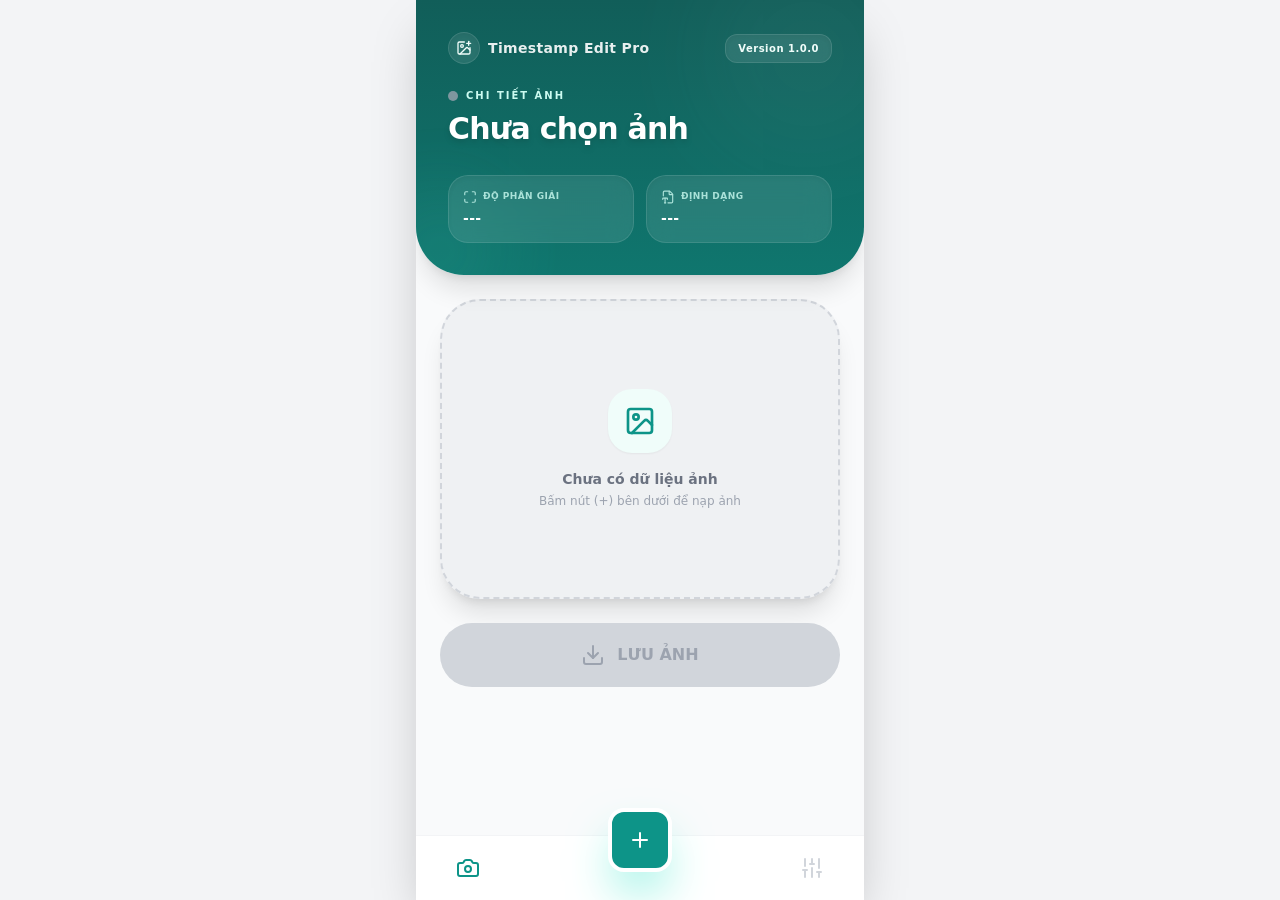
<file: timestamp-edit/index.html>
<!DOCTYPE html>
<html lang="vi">
<head>
  <meta charset="UTF-8">
  <meta name="viewport" content="width=device-width, initial-scale=1.0, maximum-scale=1.0, user-scalable=no">
  <title>Timestamp Edit Pro</title>
  
  <meta name="theme-color" content="#0f766e">
  <link rel="manifest" href="/timestamp-edit/manifest.json">
  
  <script src="libs/tailwind.min.js"></script>
  <script src="libs/lucide.min.js"></script>
  <script src="libs/piexif.min.js"></script>

  <style>
    body { overscroll-behavior-y: contain; -webkit-tap-highlight-color: transparent; }
    ::-webkit-scrollbar { display: none; }
    .tab-content { display: none; }
    .tab-content.active { display: block; }
    
    #previewContainer {
        border-radius: 2.5rem;
        overflow: hidden;
        box-shadow: 0 20px 25px -5px rgb(0 0 0 / 0.1), 0 8px 10px -6px rgb(0 0 0 / 0.1);
    }
    
    #previewContainer canvas {
        max-width: 100%;
        max-height: 55vh;
        object-fit: contain;
        border-radius: 0 !important;
    }
    .toast { transform: translate(-50%, 100px); transition: all 0.4s cubic-bezier(0.175, 0.885, 0.32, 1.275); z-index: 1000; }
    .toast.show { transform: translate(-50%, -20px); opacity: 1; }
  </style>
</head>
<body class="font-sans bg-gray-100 text-gray-800 relative">

  <div class="max-w-md mx-auto bg-gray-50 min-h-screen pb-24 relative shadow-2xl overflow-hidden">
    
    <div class="bg-gradient-to-b from-teal-800 to-teal-700 p-8 rounded-b-[3rem] text-white shadow-xl relative z-10 overflow-hidden">
      <div class="absolute top-0 right-0 -mt-10 -mr-10 w-48 h-48 bg-white opacity-5 rounded-full blur-3xl pointer-events-none"></div>
      <div class="absolute bottom-0 left-0 -mb-10 -ml-10 w-32 h-32 bg-teal-300 opacity-10 rounded-full blur-2xl pointer-events-none"></div>
      
      <div class="flex justify-between items-center mb-6 relative z-10">
        <div class="flex items-center gap-2">
            <div class="w-8 h-8 bg-white/10 rounded-full flex items-center justify-center backdrop-blur-sm shadow-inner border border-white/10">
                <i data-lucide="image-plus" class="w-4 h-4 text-teal-50"></i>
            </div>
            <span class="opacity-90 text-sm font-bold tracking-wide drop-shadow-sm">Timestamp Edit Pro</span>
        </div>
        <div class="flex gap-2 items-center">
            <button id="install-btn" class="hidden p-2 bg-yellow-400 hover:bg-yellow-500 text-yellow-900 rounded-xl active:scale-95 transition-all shadow-md">
                <i data-lucide="download-cloud" class="w-4 h-4"></i>
            </button>
            <div class="px-3 py-1.5 bg-white/10 backdrop-blur-md rounded-xl border border-white/10 text-teal-50 text-[10px] font-black tracking-wider shadow-inner">
                Version 1.0.0
            </div>
        </div>
      </div>

      <div class="relative z-10">
          <div class="flex items-center gap-2 mb-1">
              <span class="flex h-2.5 w-2.5 relative">
                <span id="status-ping" class="animate-ping absolute inline-flex h-full w-full rounded-full bg-yellow-300 opacity-75 hidden"></span>
                <span id="status-dot" class="relative inline-flex rounded-full h-2.5 w-2.5 bg-gray-400/80"></span>
              </span>
              <p class="text-teal-100 text-[10px] uppercase tracking-[0.2em] font-bold">Chi tiết ảnh</p>
          </div>
          
          <div class="flex items-center justify-between gap-3">
              <h1 id="top-status" class="text-2xl sm:text-3xl font-black mt-1 tracking-tight truncate text-white drop-shadow-md" title="Chưa chọn ảnh">Chưa chọn ảnh</h1>
              
              <button id="clear-img-btn" onclick="clearCurrentImage()" class="hidden shrink-0 p-2.5 bg-red-500/20 hover:bg-red-500/40 border border-red-400/30 text-red-100 rounded-2xl transition-all active:scale-90 backdrop-blur-sm" title="Xóa ảnh hiện tại">
                  <i data-lucide="trash-2" class="w-5 h-5"></i>
              </button>
          </div>
      </div>
      
      <div class="grid grid-cols-2 gap-3 mt-7 relative z-10">
        <div class="bg-white/10 p-3.5 rounded-[1.25rem] backdrop-blur-md border border-white/10 flex flex-col justify-center transition-all shadow-inner">
          <div class="flex items-center gap-1.5 mb-1 opacity-80">
            <i data-lucide="maximize" class="w-3.5 h-3.5 text-teal-100"></i>
            <span class="text-[9px] text-teal-100 uppercase font-black tracking-wider">Độ phân giải</span>
          </div>
          <p id="info-res" class="font-black text-sm text-white tracking-wide">---</p>
        </div>
        <div class="bg-white/10 p-3.5 rounded-[1.25rem] backdrop-blur-md border border-white/10 flex flex-col justify-center transition-all shadow-inner">
          <div class="flex items-center gap-1.5 mb-1 opacity-80">
            <i data-lucide="file-type-2" class="w-3.5 h-3.5 text-teal-100"></i>
            <span class="text-[9px] text-teal-100 uppercase font-black tracking-wider">Định dạng</span>
          </div>
          <p id="info-type" class="font-black text-sm text-white tracking-wide uppercase">---</p>
        </div>
      </div>
    </div>
    <div id="home-tab" class="tab-content active p-6 pb-28 relative z-0">
      
      <div id="timeConfigContainer" class="hidden bg-white p-4 rounded-3xl shadow-sm border border-gray-100 mb-4 space-y-3">
        <div class="flex items-center justify-between border-b border-gray-50 pb-2">
          <div class="flex items-center gap-2 text-teal-700">
            <i data-lucide="calendar-clock" class="w-4 h-4"></i>
            <span class="text-[10px] font-bold uppercase tracking-wider text-gray-400">Tùy chỉnh thời gian dấu</span>
          </div>
          <button onclick="resetToCurrentTime()" class="text-[10px] font-bold text-teal-600 hover:text-teal-700 flex items-center gap-1 bg-teal-50 px-2 py-1 rounded-lg transition-all">
            <i data-lucide="refresh-cw" class="w-2.5 h-2.5"></i> Hiện tại
          </button>
        </div>
        
        <div class="grid grid-cols-2 gap-2">
          <div class="bg-gray-50 p-2 rounded-xl flex items-center gap-2">
            <i data-lucide="calendar" class="w-3.5 h-3.5 text-gray-400"></i>
            <input type="date" id="custom_date" onchange="onCustomTimeChange()" class="bg-transparent border-none outline-none text-xs font-bold text-gray-700 w-full cursor-pointer">
          </div>
          <div class="bg-gray-50 p-2 rounded-xl flex items-center gap-2">
            <i data-lucide="clock" class="w-3.5 h-3.5 text-gray-400"></i>
            <input type="time" id="custom_time" step="1" onchange="onCustomTimeChange()" class="bg-transparent border-none outline-none text-xs font-bold text-gray-700 w-full cursor-pointer">
          </div>
        </div>
      </div>

      <div id="previewContainer" class="w-full min-h-[300px] bg-gray-200/50 flex items-center justify-center border-2 border-dashed border-gray-300 p-2 mb-6">
        <div id="placeholderText" class="text-center p-6">
            <div class="w-16 h-16 bg-teal-50 text-teal-600 rounded-3xl flex items-center justify-center mx-auto mb-4 shadow-sm">
                <i data-lucide="image" class="w-8 h-8"></i>
            </div>
            <p class="text-sm font-bold text-gray-500">Chưa có dữ liệu ảnh</p>
            <p class="text-xs text-gray-400 mt-1">Bấm nút (+) bên dưới để nạp ảnh</p>
        </div>
        <canvas id="mainCanvas" class="hidden"></canvas>
      </div>

      <button id="downloadBtn" disabled onclick="exportHighQualityImage()" 
              class="w-full py-5 bg-teal-600 disabled:bg-gray-300 disabled:text-gray-400 disabled:shadow-none text-white rounded-[2rem] font-black shadow-xl shadow-teal-200 uppercase transition-all active:scale-95 flex items-center justify-center gap-3">
        <i data-lucide="download"></i> Lưu ảnh
      </button>
    </div>

    <div id="stats-tab" class="tab-content p-6 pb-28 relative z-0 overflow-y-auto max-h-[75vh]">
      <div class="flex justify-between items-center mb-6">
        <h2 class="font-black text-gray-800 text-xl tracking-tight flex items-center gap-2">
          <i data-lucide="sliders" class="text-teal-600"></i> Cấu hình nhãn dấu
        </h2>
      </div>

      <div class="bg-gradient-to-br from-teal-50 to-emerald-50 p-5 rounded-[2rem] border border-teal-100 shadow-sm mb-6 space-y-3">
        <label class="text-[10px] text-teal-800 font-bold uppercase tracking-wider block">Bộ nhớ lưu cấu hình nhanh</label>
        <div class="flex gap-2">
          <input type="text" id="preset_name" placeholder="Đặt tên cấu hình" class="w-full p-3 bg-white rounded-xl text-xs font-bold border border-teal-200 outline-none placeholder-gray-400">
          <button onclick="saveCurrentPreset()" class="px-4 py-3 bg-teal-600 hover:bg-teal-700 text-white rounded-xl text-xs font-black transition-all shadow-sm active:scale-95 flex items-center gap-1 whitespace-nowrap"><i data-lucide="save" class="w-3.5 h-3.5"></i> Lưu lại</button>
        </div>
        <div id="preset_list" class="flex flex-wrap gap-1.5 pt-1"></div>
      </div>

      <div class="bg-white p-6 rounded-[2.5rem] shadow-sm space-y-5 border border-gray-100">
        <div>
          <label class="text-[10px] text-gray-400 font-bold uppercase tracking-wider block mb-2">1. Tiêu đề / Văn bản đi kèm</label>
          <div class="bg-gray-50 p-3 rounded-2xl flex items-center gap-2 border border-transparent focus-within:border-teal-500 transition-all">
            <i data-lucide="type" class="w-4 h-4 text-gray-400"></i>
            <input type="text" id="m_title" value="Timestamp Edit Pro" placeholder="Nhập tiêu đề..." oninput="triggerProcess()" class="w-full bg-transparent border-none outline-none font-bold text-gray-700 text-sm">
          </div>
        </div>

        <div>
          <label class="text-[10px] text-gray-400 font-bold uppercase tracking-wider block mb-2">2. Kiểu hiển thị thời gian</label>
          <select id="m_format" onchange="triggerProcess()" class="w-full p-4 bg-gray-50 rounded-2xl border-none outline-none font-bold text-gray-600 text-sm">
            <option value="datetime_default" id="opt_datetime_default">27/05/2026 12:34:56</option>
            <option value="datetime_ampm" id="opt_datetime_ampm">27/05/2026 12:34:56 PM</option>
            <option value="datetime_ms" id="opt_datetime_ms">27/05/2026 12:34:56.125</option>
            <option value="dateonly" id="opt_dateonly">27 / 05 / 2026</option>
            <option value="timeonly" id="opt_timeonly">12 : 34 : 56</option>
            <option value="custom_vn1" id="opt_custom_vn1">Thứ Tư, ngày 27 tháng 05 năm 2026</option>
            <option value="custom_vn2" id="opt_custom_vn2">27 thg 05, 2026 - 12:34</option>
            <option value="iso" id="opt_iso">2026-05-27 12:34:56</option>
          </select>
        </div>

        <div>
          <label class="text-[10px] text-gray-400 font-bold uppercase tracking-wider block mb-2">3. Font chữ thiết kế</label>
          <select id="m_font" onchange="triggerProcess()" class="w-full p-4 bg-gray-50 rounded-2xl border-none outline-none font-bold text-gray-600 text-sm">
            <option value="system-ui, sans-serif">Hệ thống (Mặc định)</option>
            <option value="Arial, Helvetica, sans-serif">Arial / Helvetica (Đơn giản)</option>
            <option value="Georgia, serif">Georgia (Sang trọng / Có chân)</option>
            <option value="'Times New Roman', Times, serif">Times New Roman (Cổ điển)</option>
            <option value="ui-monospace, monospace">Monospace (Mã số / Kỹ thuật)</option>
          </select>
        </div>

        <div>
          <div class="flex justify-between text-[10px] text-gray-400 font-bold uppercase tracking-wider mb-2">
            <label>4. Kích thước chữ</label>
            <span id="sizeValue" class="text-teal-600 font-bold">3.0%</span>
          </div>
          <input type="range" id="m_size" min="1.5" max="7.0" step="0.5" value="3.0" 
                 oninput="updateSizeValueLabel(this.value); triggerProcess();"
                 class="w-full h-2 bg-gray-200 rounded-lg appearance-none cursor-pointer accent-teal-600">
        </div>

        <div>
          <div class="flex justify-between text-[10px] text-gray-400 font-bold uppercase tracking-wider mb-2">
            <label>5. Khoảng cách căn lề biên độ ảnh</label>
            <span id="marginValue" class="text-teal-600 font-bold">0.00x</span>
          </div>
          <input type="range" id="m_margin" min="0.0" max="1.5" step="0.1" value="0.0" 
                 oninput="document.getElementById('marginValue').innerText = parseFloat(this.value).toFixed(2) + 'x'; triggerProcess();"
                 class="w-full h-2 bg-gray-200 rounded-lg appearance-none cursor-pointer accent-teal-600">
        </div>

        <div>
          <label class="text-[10px] text-gray-400 font-bold uppercase tracking-wider block mb-2">6. Vị trí đóng dấu</label>
          <div class="grid grid-cols-2 gap-2 text-xs">
            <button data-pos="tl" onclick="setPos('tl', this)" class="pos-btn p-3 bg-gray-50 hover:bg-gray-100 rounded-xl text-center font-bold text-gray-500 transition-all">Góc Trên - Trái</button>
            <button data-pos="tr" onclick="setPos('tr', this)" class="pos-btn p-3 bg-gray-50 hover:bg-gray-100 rounded-xl text-center font-bold text-gray-500 transition-all">Góc Trên - Phải</button>
            <button data-pos="bl" onclick="setPos('bl', this)" class="pos-btn p-3 bg-gray-50 hover:bg-gray-100 rounded-xl text-center font-bold text-gray-500 transition-all">Góc Dưới - Trái</button>
            <button data-pos="br" onclick="setPos('br', this)" class="pos-btn p-3 bg-teal-600 text-white rounded-xl text-center font-black transition-all">Góc Dưới - Phải ✓</button>
          </div>
        </div>

        <div class="grid grid-cols-2 gap-4 pt-2 border-b border-gray-100 pb-2">
          <div>
            <label class="text-[10px] text-gray-400 font-bold uppercase tracking-wider block mb-1">Màu chữ chính</label>
            <div class="flex items-center gap-2 p-2 bg-gray-50 rounded-2xl">
                <input type="color" id="m_color_text" value="#ffffff" oninput="triggerProcess()" class="w-8 h-8 rounded-xl border-none cursor-pointer bg-transparent">
                <span class="text-xs font-bold text-gray-500">Màu sắc</span>
            </div>
          </div>
          <div>
            <label class="text-[10px] text-gray-400 font-bold uppercase tracking-wider block mb-1">Màu viền chữ</label>
            <div class="flex items-center gap-2 p-2 bg-gray-50 rounded-2xl">
                <input type="color" id="m_color_stroke" value="#000000" oninput="triggerProcess()" class="w-8 h-8 rounded-xl border-none cursor-pointer bg-transparent">
                <span class="text-xs font-bold text-gray-500">Màu viền</span>
            </div>
          </div>
        </div>

        <div>
          <div class="flex justify-between text-[10px] text-gray-400 font-bold uppercase tracking-wider mb-2">
            <label>Độ dày viền chữ</label>
            <span id="strokeValue" class="text-teal-600 font-bold">0px (Không viền)</span>
          </div>
          <input type="range" id="m_stroke_width" min="0" max="10" step="1" value="0" 
                 oninput="document.getElementById('strokeValue').innerText = this.value == 0 ? '0px (Không viền)' : this.value + 'px'; triggerProcess();"
                 class="w-full h-2 bg-gray-200 rounded-lg appearance-none cursor-pointer accent-teal-600">
        </div>

        <div class="pt-2 border-t border-gray-100">
          <div class="flex justify-between text-[10px] text-gray-400 font-bold uppercase tracking-wider mb-1">
            <label>Nền khối mờ bao quanh</label>
            <span id="bgAlphaValue" class="text-teal-600 font-bold">0%</span>
          </div>
          <div class="flex flex-col gap-2 p-2 bg-gray-50 rounded-2xl">
              <div class="flex items-center gap-2">
                <input type="color" id="m_color_bg" value="#000000" oninput="triggerProcess()" class="w-8 h-8 rounded-xl border-none cursor-pointer bg-transparent">
                <span class="text-xs font-bold text-gray-500">Màu nền</span>
              </div>
              <input type="range" id="m_bg_alpha" min="0" max="100" step="5" value="0" 
                     oninput="document.getElementById('bgAlphaValue').innerText = this.value + '%'; triggerProcess();"
                     class="w-full h-1 bg-gray-200 rounded-lg appearance-none cursor-pointer accent-teal-600">
          </div>
        </div>

        <div class="pt-2">
          <button onclick="resetToDefaultConfig()" class="w-full py-3.5 font-bold text-sm text-red-600 bg-red-50 hover:bg-red-100 rounded-2xl transition-all flex items-center justify-center gap-2 active:scale-95 shadow-sm border border-red-100">
            <i data-lucide="rotate-ccw" class="w-4 h-4"></i> Đặt lại mặc định hệ thống
          </button>
        </div>
      </div>
    </div>

    <div id="confirm-modal" class="hidden fixed inset-0 z-[300] bg-black/40 backdrop-blur-sm flex items-end sm:items-center justify-center p-4 transition-all duration-300 opacity-0 pointer-events-none">
      <div class="bg-white w-full max-w-sm rounded-[2rem] p-6 shadow-2xl transform translate-y-8 transition-transform duration-300">
        <div class="flex flex-col items-center text-center">
          <div class="w-14 h-14 bg-red-50 text-red-500 rounded-2xl flex items-center justify-center mb-4 shadow-inner">
            <i data-lucide="triangle-alert" class="w-7 h-7"></i>
          </div>
          <h3 class="text-lg font-black text-gray-800 tracking-tight">Xóa cấu hình nhanh?</h3>
          <p class="text-xs font-medium text-gray-400 mt-2 px-2 leading-relaxed">
            Bạn có chắc muốn xóa cấu hình <span id="modal-preset-name" class="text-gray-700 font-bold bg-gray-100 px-1.5 py-0.5 rounded"></span> không? Thao tác này không thể hoàn tác.
          </p>
        </div>
        <div class="grid grid-cols-2 gap-3 mt-6">
          <button onclick="closeConfirmModal()" class="py-3 bg-gray-100 hover:bg-gray-200 text-gray-600 rounded-xl text-xs font-bold transition-all active:scale-95">
            Hủy thao tác
          </button>
          <button id="modal-confirm-btn" class="py-3 bg-red-600 hover:bg-red-700 text-white rounded-xl text-xs font-black transition-all shadow-md shadow-red-100 active:scale-95">
            Xác nhận xóa
          </button>
        </div>
      </div>
    </div>

    <div id="toast" class="toast fixed bottom-0 left-1/2 z-[200] bg-gray-900 text-white px-6 py-4 rounded-[2rem] shadow-2xl opacity-0 pointer-events-none transition-all w-max max-w-[90%] text-center">
      <span id="toast-text" class="text-sm font-bold">Thành công!</span>
    </div>

    <input type="file" id="imageInput" accept="image/jpeg, image/png, image/webp" class="hidden" onchange="handleFileImport(event)">

    <nav class="fixed bottom-0 left-0 right-0 max-w-md mx-auto bg-white/90 backdrop-blur-xl border-t border-gray-100 px-10 py-5 flex justify-between items-center z-40">
      <button onclick="switchTab('home')" id="nav-home" class="text-teal-600 active:scale-90 transition-all"><i data-lucide="camera"></i></button>
      <button onclick="document.getElementById('imageInput').click()" class="bg-teal-600 p-4 rounded-2xl -mt-14 shadow-2xl shadow-teal-300 border-4 border-white text-white active:rotate-90 transition-all"><i data-lucide="plus"></i></button>
      <button onclick="switchTab('stats')" id="nav-stats" class="text-gray-300 active:scale-90 transition-all"><i data-lucide="sliders"></i></button>
    </nav>
  </div>

  <script>
    let appState = {
        currentImg: null,
        originalExif: null,
        currentPos: 'br',
        originalMimeType: 'image/jpeg',
        originalFileExtension: 'jpg',
        imgOrientation: 1,
        presetToDelete: null,
        isProcessingPending: false 
    };

    // --- BIẾN QUẢN LÝ SỰ KIỆN CÀI ĐẶT PWA ---
    let deferredPrompt = null;
    const installBtn = document.getElementById('install-btn');

    function showToast(msg, isError = false) {
      const t = document.getElementById('toast');
      document.getElementById('toast-text').innerText = msg;
      t.classList.replace(isError ? 'bg-gray-900' : 'bg-red-500', isError ? 'bg-red-500' : 'bg-gray-900');
      t.classList.add('show'); setTimeout(() => t.classList.remove('show'), 3500);
    }

    function switchTab(tab) {
      const h = document.getElementById('nav-home'), s = document.getElementById('nav-stats');
      h.classList.replace('text-teal-600', 'text-gray-300'); s.classList.replace('text-teal-600', 'text-gray-300');
      if (tab === 'home') {
        document.getElementById('home-tab').classList.add('active'); document.getElementById('stats-tab').classList.remove('active');
        h.classList.replace('text-gray-300', 'text-teal-600'); triggerProcess();
      } else if (tab === 'stats') {
        document.getElementById('stats-tab').classList.add('active'); document.getElementById('home-tab').classList.remove('active');
        s.classList.replace('text-gray-300', 'text-teal-600');
        updateSelectOptionsLive(); 
      }
    }

    function updateSizeValueLabel(val) { document.getElementById('sizeValue').innerText = val + '%'; }

    function setPos(pos, element) {
        document.querySelectorAll('.pos-btn').forEach(btn => {
            btn.className = "pos-btn p-3 bg-gray-50 hover:bg-gray-100 rounded-xl text-center font-bold text-gray-500 transition-all";
            btn.innerText = btn.innerText.replace(' ✓', '');
        });
        element.className = "pos-btn p-3 bg-teal-600 text-white rounded-xl text-center font-black transition-all";
        element.innerText = element.innerText + " ✓"; appState.currentPos = pos; 
        triggerProcess();
    }

    function setDefaultInputsTime() {
        const now = new Date();
        document.getElementById('custom_date').value = `${now.getFullYear()}-${String(now.getMonth() + 1).padStart(2, '0')}-${String(now.getDate()).padStart(2, '0')}`;
        document.getElementById('custom_time').value = `${String(now.getHours()).padStart(2, '0')}:${String(now.getMinutes()).padStart(2, '0')}:${String(now.getSeconds()).padStart(2, '0')}`;
    }
    
    function onCustomTimeChange() { 
        triggerProcess(); 
        updateSelectOptionsLive(); 
    }
    
    function resetToCurrentTime() { 
        setDefaultInputsTime(); 
        triggerProcess(); 
        updateSelectOptionsLive();
        showToast("Đã đặt lại thời gian hiện tại!"); 
    }

    function handleFileImport(e) {
        const file = e.target.files[0]; if (!file) return;
        
        appState.originalMimeType = file.type || 'image/jpeg';
        const nameParts = file.name.split('.');
        appState.originalFileExtension = nameParts.length > 1 ? nameParts.pop().toLowerCase() : (appState.originalMimeType.split('/')[1] || 'jpg');
        if (appState.originalFileExtension === 'jpeg') appState.originalFileExtension = 'jpg';
        
        document.getElementById('top-status').innerText = file.name;
        document.getElementById('info-type').innerText = appState.originalFileExtension.toUpperCase();
        
        document.getElementById('status-dot').classList.replace('bg-gray-400/80', 'bg-green-400');
        document.getElementById('status-ping').classList.remove('hidden');
        document.getElementById('clear-img-btn').classList.remove('hidden');
        document.getElementById('top-status').title = file.name;
        
        const reader = new FileReader();
        reader.onload = function(event) {
            appState.imgOrientation = 1;
            try { 
                if (appState.originalMimeType === 'image/jpeg' || appState.originalMimeType === 'image/jpg') {
                    appState.originalExif = piexif.load(event.target.result);
                    if (appState.originalExif?.["0th"]?.[piexif.ImageIFD.Orientation]) {
                        appState.imgOrientation = parseInt(appState.originalExif["0th"][piexif.ImageIFD.Orientation]);
                    }
                } else { appState.originalExif = null; }
            } catch(err) { appState.originalExif = null; }
            
            appState.currentImg = new Image();
            appState.currentImg.onload = function() {
                document.getElementById('placeholderText').classList.add('hidden'); 
                document.getElementById('mainCanvas').classList.remove('hidden');
                document.getElementById('downloadBtn').disabled = false;
                
                document.getElementById('timeConfigContainer').classList.remove('hidden');

                document.fonts.ready.then(() => { triggerProcess(); switchTab('home'); showToast("Đã nạp ảnh thành công!"); });
            };
            appState.currentImg.src = event.target.result;
        };
        reader.readAsDataURL(file); e.target.value = '';
    }

    function clearCurrentImage() {
        appState.currentImg = null;
        appState.originalExif = null;
        
        document.getElementById('top-status').innerText = 'Chưa chọn ảnh';
        document.getElementById('top-status').title = 'Chưa chọn ảnh';
        document.getElementById('info-type').innerText = '---';
        document.getElementById('info-res').innerText = '---';
        
        document.getElementById('status-dot').classList.replace('bg-green-400', 'bg-gray-400/80');
        document.getElementById('status-ping').classList.add('hidden');
        document.getElementById('clear-img-btn').classList.add('hidden');
        
        document.getElementById('timeConfigContainer').classList.add('hidden');

        const canvas = document.getElementById('mainCanvas');
        const ctx = canvas.getContext('2d');
        ctx.clearRect(0, 0, canvas.width, canvas.height);
        
        document.getElementById('placeholderText').classList.remove('hidden');
        document.getElementById('mainCanvas').classList.add('hidden');
        document.getElementById('downloadBtn').disabled = true;
        
        showToast("Đã xóa ảnh, sẵn sàng cấu hình mới!");
        lucide.createIcons();
    }

    function formatTimeCore(formatType, year, month, day, hours, minutes, seconds) {
        const targetDate = new Date(year, month - 1, day);
        const daysOfWeek = ["Chủ Nhật", "Thứ Hai", "Thứ Ba", "Thứ Tư", "Thứ Năm", "Thứ Sáu", "Thứ Bảy"];
        const h12 = parseInt(hours) % 12 || 12; 
        const ampm = parseInt(hours) >= 12 ? "PM" : "AM";

        switch (formatType) {
            case 'datetime_ampm': return `${day}/${month}/${year} ${String(h12).padStart(2,'0')}:${minutes}:${seconds} ${ampm}`;
            case 'datetime_ms': return `${day}/${month}/${year} ${hours}:${minutes}:${seconds}.125`;
            case 'dateonly': return `${day}/${month}/${year}`;
            case 'timeonly': return `${hours}:${minutes}:${seconds}`;
            case 'custom_vn1': return `${daysOfWeek[targetDate.getDay() ]}, ngày ${day} tháng ${month} năm ${year}`;
            case 'custom_vn2': return `${day} thg ${month}, ${year} - ${hours}:${minutes}`;
            case 'iso': return `${year}-${month}-${day} ${hours}:${minutes}:${seconds}`;
            case 'datetime_default':
            default: return `${day}/${month}/${year} ${hours}:${minutes}:${seconds}`;
        }
    }

    function updateSelectOptionsLive() {
        const dateVal = document.getElementById('custom_date').value;
        const timeVal = document.getElementById('custom_time').value;
        if (!dateVal || !timeVal) return;

        const [year, month, day] = dateVal.split('-'); 
        const timeParts = timeVal.split(':');
        const hours = timeParts[0], minutes = timeParts[1], seconds = timeParts[2] || "00";

        const formats = ['datetime_default', 'datetime_ampm', 'datetime_ms', 'dateonly', 'timeonly', 'custom_vn1', 'custom_vn2', 'iso'];
        formats.forEach(f => {
            const el = document.getElementById(`opt_${f}`);
            if (el) {
                el.innerText = formatTimeCore(f, year, month, day, hours, minutes, seconds);
            }
        });
    }

    function getFormattedTimestamp() {
        const dateVal = document.getElementById('custom_date').value;
        const timeVal = document.getElementById('custom_time').value;
        if (!dateVal || !timeVal) return "";
        const [year, month, day] = dateVal.split('-'); 
        const timeParts = timeVal.split(':');
        const hours = timeParts[0], minutes = timeParts[1], seconds = timeParts[2] || "00";
        
        return formatTimeCore(document.getElementById('m_format').value, year, month, day, hours, minutes, seconds);
    }

    function triggerProcess() {
        saveAutoConfig();
        if (!appState.isProcessingPending) {
            appState.isProcessingPending = true;
            requestAnimationFrame(() => {
                processImage();
                appState.isProcessingPending = false;
            });
        }
    }

    function processImage() {
        if (!appState.currentImg) return;
        const canvas = document.getElementById('mainCanvas'); const ctx = canvas.getContext('2d');
        
        const rawW = appState.currentImg.naturalWidth;
        const rawH = appState.currentImg.naturalHeight;

        if (appState.imgOrientation >= 5 && appState.imgOrientation <= 8) {
            canvas.width = rawH; canvas.height = rawW;
        } else {
            canvas.width = rawW; canvas.height = rawH;
        }

        document.getElementById('info-res').innerText = `${canvas.width} x ${canvas.height} px`;
        ctx.clearRect(0, 0, canvas.width, canvas.height);
        
        ctx.save();
        switch (appState.imgOrientation) {
            case 2: ctx.translate(canvas.width, 0); ctx.scale(-1, 1); break;
            case 3: ctx.translate(canvas.width, canvas.height); ctx.rotate(Math.PI); break;
            case 4: ctx.translate(0, canvas.height); ctx.scale(1, -1); break;
            case 5: ctx.rotate(0.5 * Math.PI); ctx.scale(1, -1); break;
            case 6: ctx.translate(canvas.width, 0); ctx.rotate(0.5 * Math.PI); break;
            case 7: ctx.rotate(0.5 * Math.PI); ctx.translate(canvas.width, -canvas.height); ctx.scale(-1, 1); break;
            case 8: ctx.translate(0, canvas.height); ctx.rotate(-0.5 * Math.PI); break;
            default: break;
        }
        ctx.drawImage(appState.currentImg, 0, 0, rawW, rawH);
        ctx.restore();

        const scale = parseFloat(document.getElementById('m_size').value) / 100;
        const fontSizeCommon = Math.round(canvas.width * scale); 
        const fontName = document.getElementById('m_font').value;

        const timeTxt = getFormattedTimestamp();
        const titleTxt = document.getElementById('m_title').value.trim();

        ctx.font = `bold ${fontSizeCommon}px ${fontName}`;
        ctx.textBaseline = 'top';

        const strokeInputVal = parseInt(document.getElementById('m_stroke_width').value);
        const strokeWidthActual = strokeInputVal > 0 ? Math.max(1, Math.round(fontSizeCommon * (strokeInputVal / 40))) : 0;

        const timeWidth = ctx.measureText(timeTxt).width;
        let titleWidth = titleTxt ? ctx.measureText(titleTxt).width : 0;

        const maxTxtWidth = Math.max(timeWidth, titleWidth);
        const lineSpacing = fontSizeCommon * 0.25; 
        const totalTxtHeight = titleTxt ? (fontSizeCommon * 2 + lineSpacing) : fontSizeCommon;

        const padX = fontSizeCommon * 0.4 + (strokeWidthActual / 2); 
        const padY = fontSizeCommon * 0.25 + (strokeWidthActual / 2);
        const marginMultiplier = parseFloat(document.getElementById('m_margin').value);
        const margin = fontSizeCommon * marginMultiplier; 
        
        let bgX = 0, bgY = 0;
        switch (appState.currentPos) {
            case 'tl': bgX = margin; bgY = margin; break;
            case 'tr': bgX = canvas.width - maxTxtWidth - margin - (padX * 2); bgY = margin; break;
            case 'bl': bgX = margin; bgY = canvas.height - totalTxtHeight - margin - (padY * 2); break;
            case 'br':
            default: bgX = canvas.width - maxTxtWidth - margin - (padX * 2); bgY = canvas.height - totalTxtHeight - margin - (padY * 2); break;
        }

        const hex = document.getElementById('m_color_bg').value;
        const alpha = parseFloat(document.getElementById('m_bg_alpha').value) / 100;
        if (alpha > 0) {
            const r = parseInt(hex.slice(1,3), 16), g = parseInt(hex.slice(3,5), 16), b = parseInt(hex.slice(5,7), 16);
            ctx.fillStyle = `rgba(${r}, ${g}, ${b}, ${alpha})`;
            ctx.fillRect(bgX, bgY, maxTxtWidth + (padX * 2), totalTxtHeight + (padY * 2));
        }

        ctx.lineJoin = "round";
        ctx.miterLimit = 2;

        let timeX = (appState.currentPos === 'tr' || appState.currentPos === 'br') ? bgX + padX + (maxTxtWidth - timeWidth) : bgX + padX;
        
        if (strokeWidthActual > 0) {
            ctx.strokeStyle = document.getElementById('m_color_stroke').value;
            ctx.lineWidth = strokeWidthActual;
            ctx.strokeText(timeTxt, timeX, bgY + padY);
        }
        ctx.fillStyle = document.getElementById('m_color_text').value;
        ctx.fillText(timeTxt, timeX, bgY + padY);

        if (titleTxt) {
            let titleX = (appState.currentPos === 'tr' || appState.currentPos === 'br') ? bgX + padX + (maxTxtWidth - titleWidth) : bgX + padX;
            if (strokeWidthActual > 0) {
                ctx.strokeText(titleTxt, titleX, bgY + padY + fontSizeCommon + lineSpacing);
            }
            ctx.fillText(titleTxt, titleX, bgY + padY + fontSizeCommon + lineSpacing);
        }
    }

    function saveAutoConfig() {
        const config = {
            title: document.getElementById('m_title').value,
            format: document.getElementById('m_format').value,
            font: document.getElementById('m_font').value,
            size: document.getElementById('m_size').value,
            margin: document.getElementById('m_margin').value,
            pos: appState.currentPos,
            textColor: document.getElementById('m_color_text').value,
            strokeColor: document.getElementById('m_color_stroke').value,
            strokeWidth: document.getElementById('m_stroke_width').value,
            bgColor: document.getElementById('m_color_bg').value,
            bgAlpha: document.getElementById('m_bg_alpha').value
        };
        localStorage.setItem('ts_last_config', JSON.stringify(config));
    }

    function resetToDefaultConfig() {
        localStorage.removeItem('ts_last_config');
        const defaultConfig = {
            title: 'Timestamp Edit Pro', format: 'datetime_default', font: "system-ui, sans-serif",
            size: '3.0', margin: '0.0', pos: 'br',
            textColor: '#ffffff', strokeColor: '#000000', strokeWidth: '0', 
            bgColor: '#000000', bgAlpha: '0'
        };
        loadPreset(defaultConfig);
        triggerProcess();
        updateSelectOptionsLive();
        showToast("Đã đặt lại cấu hình mặc định!");
    }

    function saveCurrentPreset() {
        const name = document.getElementById('preset_name').value.trim();
        if (!name) { showToast("Vui lòng nhập tên để lưu cấu hình!", true); return; }
        const config = {
            title: document.getElementById('m_title').value, format: document.getElementById('m_format').value,
            font: document.getElementById('m_font').value, size: document.getElementById('m_size').value,
            margin: document.getElementById('m_margin').value,
            pos: appState.currentPos, textColor: document.getElementById('m_color_text').value,
            strokeColor: document.getElementById('m_color_stroke').value, strokeWidth: document.getElementById('m_stroke_width').value,
            bgColor: document.getElementById('m_color_bg').value, bgAlpha: document.getElementById('m_bg_alpha').value
        };
        let presets = JSON.parse(localStorage.getItem('ts_presets') || '{}');
        presets[name] = config; localStorage.setItem('ts_presets', JSON.stringify(presets));
        document.getElementById('preset_name').value = ''; renderPresets();
        showToast(`Đã lưu cấu hình "${name}"!`);
    }

    function renderPresets() {
        const listDiv = document.getElementById('preset_list'); listDiv.innerHTML = '';
        const presets = JSON.parse(localStorage.getItem('ts_presets') || '{}');
        if (Object.keys(presets).length === 0) {
            listDiv.innerHTML = '<span class="text-[10px] text-gray-400 italic">Chưa có cấu hình nào được lưu.</span>'; return;
        }
        Object.keys(presets).forEach(name => {
            const btn = document.createElement('button');
            btn.className = "px-2.5 py-1 bg-white hover:bg-teal-100 border border-teal-200 text-teal-800 rounded-lg text-[11px] font-bold flex items-center gap-1 transition-all active:scale-95";
            btn.innerHTML = `<span>${name}</span><span onclick="deletePreset(event, '${name}')" class="text-red-400 hover:text-red-600 font-black ml-1 text-xs px-1">×</span>`;
            btn.addEventListener('click', (e) => {
                if(e.target.tagName === 'SPAN' && e.target.innerText === '×') return; 
                loadPreset(presets[name]);
                triggerProcess();
                updateSelectOptionsLive();
                showToast(`Đã tải cấu hình "${name}"!`);
            });
            listDiv.appendChild(btn);
        });
    }

    function exportHighQualityImage() {
        if (!appState.currentImg) return;
        const canvas = document.getElementById('mainCanvas');
        let exportMime = appState.originalMimeType;
        
        let dataUrl = canvas.toDataURL(exportMime, 0.90);

        if (appState.originalExif && (exportMime === 'image/jpeg' || exportMime === 'image/jpg')) {
            try { 
                appState.originalExif["0th"][piexif.ImageIFD.Orientation] = 1; 
                const exifBytes = piexif.dump(appState.originalExif);
                dataUrl = piexif.insert(exifBytes, dataUrl); 
            } catch (e) { console.warn("Lỗi sao chép thông tin ExifMetadata:", e); }
        }

        try {
            const byteString = atob(dataUrl.split(',')[1]); 
            const ab = new ArrayBuffer(byteString.length); const ia = new Uint8Array(ab);
            for (let i = 0; i < byteString.length; i++) ia[i] = byteString.charCodeAt(i);
            
            const link = document.createElement('a'); 
            const url = URL.createObjectURL(new Blob([ab], {type: exportMime}));
            link.href = url;
            link.download = `TS_${Date.now()}.${appState.originalFileExtension}`; 
            link.click();
            
            // Giải phóng bộ nhớ Blob URL ngay sau khi kích hoạt tải xuống
            setTimeout(() => URL.revokeObjectURL(url), 100);
            
            showToast(`Xuất file thành công!`);
        } catch (err) {
            showToast("Gặp lỗi trong quá trình đóng gói ảnh tải xuống.", true);
        }
    }

    function loadPreset(config) {
        document.getElementById('m_title').value = config.title !== undefined ? config.title : 'Timestamp Edit Pro'; 
        document.getElementById('m_format').value = config.format || 'datetime_default';
        document.getElementById('m_font').value = config.font || "system-ui, sans-serif"; 
        document.getElementById('m_size').value = config.size || '3.0';
        updateSizeValueLabel(config.size || '3.0'); 
        
        const marginVal = config.margin !== undefined ? config.margin : '0.0';
        document.getElementById('m_margin').value = marginVal;
        document.getElementById('marginValue').innerText = parseFloat(marginVal).toFixed(2) + 'x';

        document.getElementById('m_color_text').value = config.textColor || '#ffffff';
        
        document.getElementById('m_color_stroke').value = config.strokeColor || '#000000';
        const strokeW = config.strokeWidth !== undefined ? config.strokeWidth : '0';
        document.getElementById('m_stroke_width').value = strokeW;
        document.getElementById('strokeValue').innerText = strokeW == 0 ? '0px (Không viền)' : strokeW + 'px';

        document.getElementById('m_color_bg').value = config.bgColor || '#000000'; 
        document.getElementById('m_bg_alpha').value = config.bgAlpha || '0';
        document.getElementById('bgAlphaValue').innerText = (config.bgAlpha || '0') + '%';
        
        appState.currentPos = config.pos || 'br';
        document.querySelectorAll('.pos-btn').forEach(btn => { 
            if(btn.getAttribute('data-pos') === appState.currentPos) {
                btn.className = "pos-btn p-3 bg-teal-600 text-white rounded-xl text-center font-black transition-all";
                btn.innerText = btn.innerText.includes('✓') ? btn.innerText : btn.innerText + " ✓";
            } else {
                btn.className = "pos-btn p-3 bg-gray-50 hover:bg-gray-100 rounded-xl text-center font-bold text-gray-500 transition-all";
                btn.innerText = btn.innerText.replace(' ✓', '');
            }
        });
    }

    function deletePreset(event, name) {
        event.stopPropagation();
        appState.presetToDelete = name;
        
        document.getElementById('modal-preset-name').innerText = name;
        
        const confirmBtn = document.getElementById('modal-confirm-btn');
        confirmBtn.onclick = function() {
            let presets = JSON.parse(localStorage.getItem('ts_presets') || '{}');
            delete presets[appState.presetToDelete];
            localStorage.setItem('ts_presets', JSON.stringify(presets));
            renderPresets();
            closeConfirmModal();
            showToast("Đã xóa cấu hình!");
        };

        const modal = document.getElementById('confirm-modal');
        modal.classList.remove('hidden');
        document.body.style.overflow = 'hidden'; 
        setTimeout(() => {
          modal.classList.remove('opacity-0', 'pointer-events-none');
          modal.querySelector('div').classList.remove('translate-y-8');
        }, 10);
    }

    function closeConfirmModal() {
        const modal = document.getElementById('confirm-modal');
        modal.classList.add('opacity-0', 'pointer-events-none');
        modal.querySelector('div').classList.add('translate-y-8');
        document.body.style.overflow = ''; 
        setTimeout(() => {
          modal.classList.add('hidden');
          appState.presetToDelete = null;
        }, 300);
    }

    // --- LOGIC XỬ LÝ SỰ KIỆN CÀI ĐẶT PWA TỰ ĐỘNG ẨN/HIỆN ---
    // 1. Kiểm tra xem ứng dụng đã cài đặt và đang chạy ở chế độ App Standalone chưa
    function isAppStandalone() {
        return window.matchMedia('(display-mode: standalone)').matches || window.navigator.standalone === true;
    }

    // 2. Lắng nghe sự kiện hệ thống cung cấp Prompt cài đặt
    window.addEventListener('beforeinstallprompt', (e) => {
        // Ngăn chặn trình duyệt tự kích hoạt banner mặc định của nó
        e.preventDefault();
        
        // Nếu app đang được bật sẵn trong môi trường Standalone thì tuyệt đối ẩn nút
        if (isAppStandalone()) {
            if (installBtn) installBtn.classList.add('hidden');
            return;
        }

        // Lưu trữ sự kiện để kích hoạt sau khi click chuột
        deferredPrompt = e;
        
        // Hiển thị nút cài đặt trên thanh Topbar
        if (installBtn) {
            installBtn.classList.remove('hidden');
        }
    });

    // 3. Xử lý logic khi người dùng nhấp nút Cài đặt
    if (installBtn) {
        installBtn.addEventListener('click', async () => {
            if (!deferredPrompt) return;
            
            // Hiện bảng hỏi cài đặt hệ thống
            deferredPrompt.prompt();
            
            // Đợi phản hồi lựa chọn từ người dùng
            const { outcome } = await deferredPrompt.userChoice;
            console.log(`[PWA Install] Lựa chọn của người dùng: ${outcome}`);
            
            // Hủy biến lưu vì sự kiện chỉ dùng được duy nhất 1 lần
            deferredPrompt = null;
            
            // Ẩn nút ngay lập tức sau khi xử lý xong prompt
            installBtn.classList.add('hidden');
        });
    }

    // 4. Lắng nghe sự kiện cài đặt thành công từ hệ thống
    window.addEventListener('appinstalled', (event) => {
        console.log('[PWA Install] 🎉 Ứng dụng đã được cài đặt thành công!');
        if (installBtn) {
            installBtn.classList.add('hidden');
        }
        deferredPrompt = null;
        showToast("Ứng dụng đã cài đặt và tạo icon ngoài màn hình chính!");
    });

    (function init() { 
        setDefaultInputsTime(); 
        renderPresets(); 
        
        // Ẩn nút cài đặt nếu đang chạy trực tiếp từ App Standalone đã cài
        if (isAppStandalone() && installBtn) {
            installBtn.classList.add('hidden');
        }

        const lastConfig = localStorage.getItem('ts_last_config');
        if (lastConfig) {
            try { loadPreset(JSON.parse(lastConfig)); } catch (e) { console.log("Chưa có cấu hình cũ."); }
        } else {
            loadPreset({
                title: 'Timestamp Edit Pro', format: 'datetime_default', font: "system-ui, sans-serif",
                size: '3.0', margin: '0.0', pos: 'br',
                textColor: '#ffffff', strokeColor: '#000000', strokeWidth: '0', 
                bgColor: '#000000', bgAlpha: '0'
            });
        }
        updateSelectOptionsLive(); 
        lucide.createIcons(); 
    })();

    // 5. Đăng ký Service Worker để ứng dụng chạy offline
    if ('serviceWorker' in navigator) {
      window.addEventListener('load', () => {
        navigator.serviceWorker.register('/timestamp-edit/sw.js')
          .then(reg => console.log('Service Worker đã đăng ký thành công!', reg))
          .catch(err => console.error('Lỗi đăng ký Service Worker:', err));
      });
    }
  </script>
</body>
</html>
</file>
